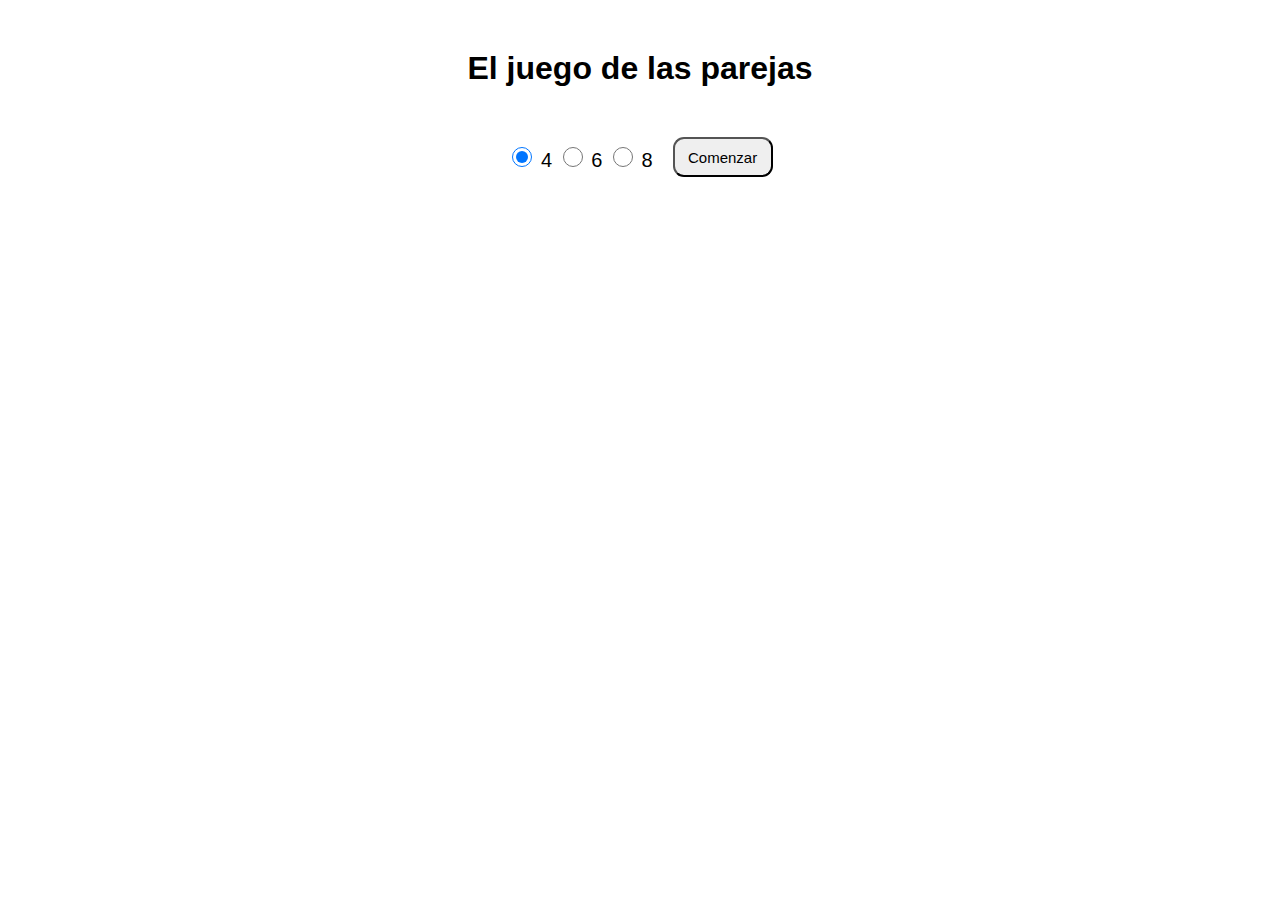
<file: docs/index.html>
<!DOCTYPE html>
<html lang="es">
    
    <head>
        <meta charset="UTF-8">
        <meta name="viewport" content="width=device-width, initial-scale=1">
        <title>Juego de parejas Pokemon</title>
        <link rel="icon" href="https://img.icons8.com/color/48/000000/pokeball.png"
        />
        <link rel="stylesheet" href="assets/css/main.css">
    </head>
    
    <body>
        <div class="page">
            <header class="page__header">
                 <h1 class="title__game">El juego de las parejas</h1>

            </header>
            <main class="page__main">
                <div class="form__game">
                    <form action="/signup" method="get">
                        <input type="radio" name="number__cards" id="number__four" value="4" class="input__number">
                        <label for="number__four">4</label>
                        <input type="radio" name="number__cards" id="number__six" value="6"
                        class="input__number">
                        <label for="number__six">6</label>
                        <input type="radio" name="number__cards" id="number__eight" value="8"
                        class="input__number">
                        <label for="number__eight">8</label>
                    </form>
                    <button class="button">Comenzar</button>
                </div>
                <ul class="card__list"></ul>
            </main>
        </div>
        <script type="text/javascript" src="assets/js/main.js"></script>
    </body>

</html>
</file>
<file: docs/assets/css/main.css>
body {padding: 0;margin: 0;-webkit-box-sizing: border-box;box-sizing: border-box;background-color: white;color: black;font-size: 16px;font-family: Arial, Helvetica, sans-serif;font-weight: 400;}.title__game {display: -webkit-box;display: -ms-flexbox;display: flex;-webkit-box-pack: center;-ms-flex-pack: center;justify-content: center;margin: 50px 0 50px 0;}.form__game {display: -webkit-box;display: -ms-flexbox;display: flex;-webkit-box-pack: center;-ms-flex-pack: center;justify-content: center;font-size: 20px;margin-bottom: 50px;}.input__number {width: 20px;height: 20px;margin-top: 10px;}.button {margin-left: 20px;width: 100px;height: 40px;font-size: 15px;border-radius: 11px 11px 11px 11px;text-align: center;}.card__list {list-style-type: none;display: -webkit-box;display: -ms-flexbox;display: flex;-webkit-box-orient: horizontal;-webkit-box-direction: normal;-ms-flex-flow: row wrap;flex-flow: row wrap;-webkit-box-pack: center;-ms-flex-pack: center;justify-content: center;padding: 30px;}.card__image {display: -webkit-box;display: -ms-flexbox;display: flex;-webkit-box-orient: vertical;-webkit-box-direction: normal;-ms-flex-direction: column;flex-direction: column;padding: 10px;}.pokemon__card--forward,.pokemon__card--reverse {width: 200px;height: 235px;border: 1px solid black;border-radius: 11px 11px 11px 11px;margin: 20px;}.pokemon__card--reverse {position: absolute;}.hidden {visibility: hidden;}
</file>
